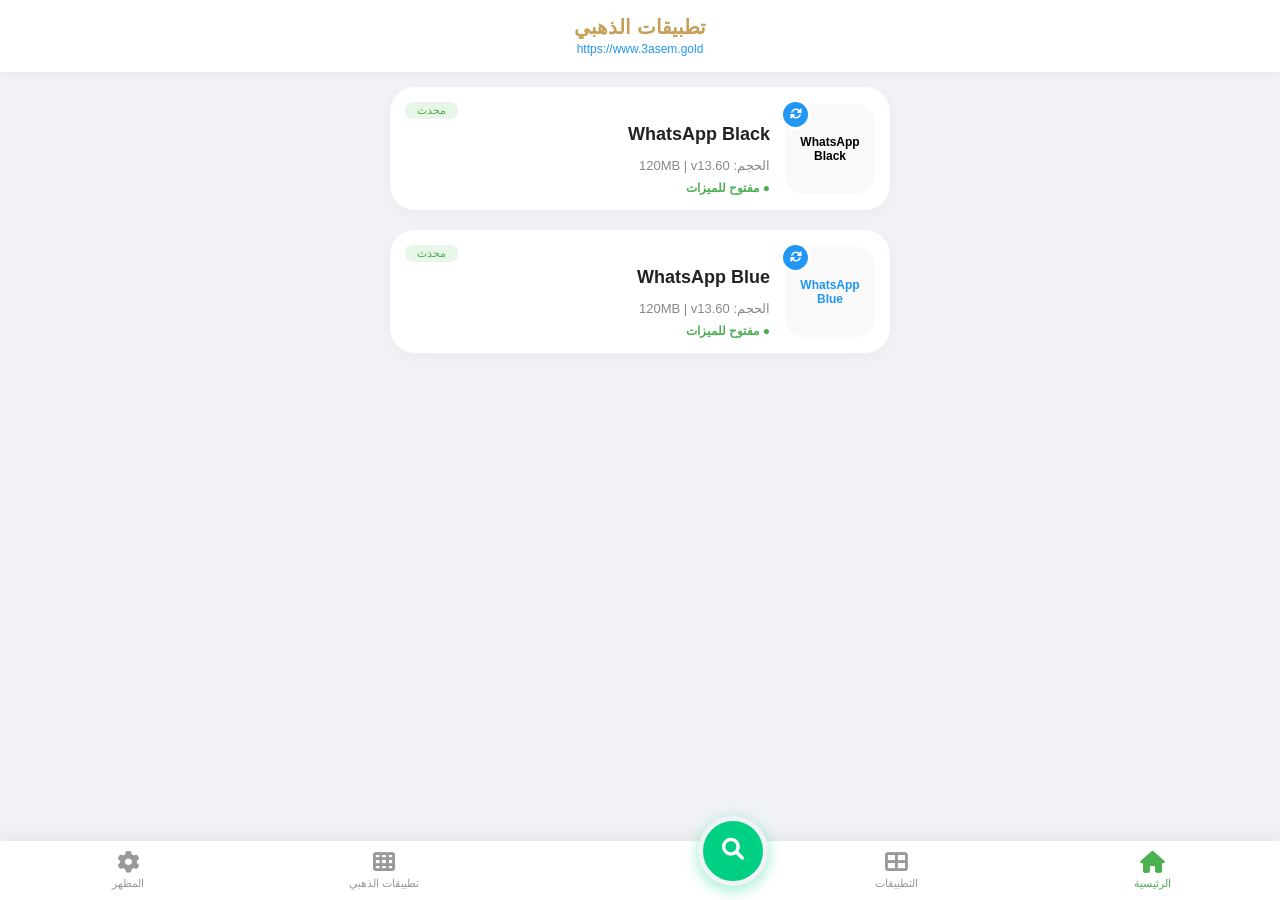
<file: index.html>
<!DOCTYPE html>
<html lang="ar" dir="rtl">
<head>
    <meta charset="UTF-8">
    <meta name="viewport" content="width=device-width, initial-scale=1.0">
    <title>تطبيقات الذهبي - الواجهة المطورة</title>
    <link rel="stylesheet" href="https://cdnjs.cloudflare.com/ajax/libs/font-awesome/6.0.0/css/all.min.css">
    <style>
        :root {
            --bg-color: #f0f2f5;
            --card-bg: #ffffff;
            --gold: #c5a059;
            --blue: #2196F3;
            --green: #4caf50;
            --text-dark: #333;
        }

        body {
            font-family: 'Segoe UI', Tahoma, sans-serif;
            background-color: var(--bg-color);
            margin: 0;
            padding-bottom: 90px;
        }

        /* --- Header --- */
        header {
            background: #fff;
            padding: 15px;
            text-align: center;
            position: sticky;
            top: 0;
            z-index: 100;
            box-shadow: 0 2px 10px rgba(0,0,0,0.05);
        }

        header h1 { color: var(--gold); margin: 0; font-size: 20px; }
        header a { color: var(--blue); text-decoration: none; font-size: 12px; }

        /* --- Main Content (Articles/Apps) --- */
        .container { padding: 15px; max-width: 500px; margin: auto; }

        /* تعديل الكرت ليكون الضغط عليه بالكامل مفعل */
        .app-card {
            background: var(--card-bg);
            border-radius: 25px;
            padding: 15px;
            margin-bottom: 20px;
            display: flex;
            align-items: center;
            text-decoration: none; /* لإزالة خط الرابط */
            color: inherit;
            transition: transform 0.2s, box-shadow 0.2s;
            box-shadow: 0 4px 15px rgba(0,0,0,0.03);
            cursor: pointer;
        }

        .app-card:active { transform: scale(0.98); }

        .app-icon-box {
            position: relative;
            width: 90px;
            height: 90px;
            background: #f9f9f9;
            border-radius: 20px;
            display: flex;
            align-items: center;
            justify-content: center;
            font-weight: bold;
            margin-left: 15px; /* مسافة بين الصورة والنص */
        }

        .update-dot {
            position: absolute;
            top: -5px;
            left: -5px;
            background: var(--blue);
            color: white;
            width: 25px;
            height: 25px;
            border-radius: 50%;
            display: flex;
            align-items: center;
            justify-content: center;
            font-size: 12px;
            border: 3px solid #fff;
        }

        .app-details { flex: 1; }
        
        .tag-container { display: flex; justify-content: flex-end; }
        .status-tag {
            background: #e8f5e9;
            color: var(--green);
            padding: 2px 12px;
            border-radius: 8px;
            font-size: 11px;
        }

        .app-title { font-size: 18px; font-weight: 800; margin: 5px 0; color: #222; }
        .app-meta { font-size: 13px; color: #888; margin-bottom: 8px; }
        .app-features { color: var(--green); font-size: 12px; font-weight: bold; }

        /* --- Bottom Navigation --- */
        .bottom-nav {
            position: fixed;
            bottom: 0;
            width: 100%;
            background: #fff;
            display: flex;
            justify-content: space-around;
            padding: 10px 0;
            box-shadow: 0 -5px 20px rgba(0,0,0,0.05);
        }

        .nav-link {
            text-decoration: none;
            color: #999;
            text-align: center;
            font-size: 11px;
            flex: 1;
        }

        .nav-link.active { color: var(--green); }
        .nav-link i { font-size: 22px; display: block; margin-bottom: 4px; }

        .nav-search {
            background: #00d084;
            width: 60px;
            height: 60px;
            border-radius: 50%;
            display: flex;
            align-items: center;
            justify-content: center;
            color: white;
            margin-top: -35px;
            border: 5px solid var(--bg-color);
            box-shadow: 0 4px 15px rgba(0,208,132,0.4);
        }
    </style>
</head>
<body>

<header>
    <h1>تطبيقات الذهبي</h1>
    <a href="https://www.3asem.gold">https://www.3asem.gold</a>
</header>

<div class="container">
    
    <a href="page-whatsapp-black.html" class="app-card">
        <div class="app-icon-box">
            <div class="update-dot"><i class="fas fa-sync-alt"></i></div>
            <span style="text-align:center; font-size: 12px;">WhatsApp<br>Black</span>
        </div>
        <div class="app-details">
            <div class="tag-container"><span class="status-tag">محدث</span></div>
            <h2 class="app-title">WhatsApp Black</h2>
            <p class="app-meta">الحجم: 120MB | v13.60</p>
            <div class="app-features">● مفتوح للميزات</div>
        </div>
    </a>

    <a href="page-whatsapp-blue.html" class="app-card">
        <div class="app-icon-box">
            <div class="update-dot"><i class="fas fa-sync-alt"></i></div>
            <span style="text-align:center; font-size: 12px; color:#2196F3;">WhatsApp<br>Blue</span>
        </div>
        <div class="app-details">
            <div class="tag-container"><span class="status-tag">محدث</span></div>
            <h2 class="app-title">WhatsApp Blue</h2>
            <p class="app-meta">الحجم: 120MB | v13.60</p>
            <div class="app-features">● مفتوح للميزات</div>
        </div>
    </a>

</div>

<nav class="bottom-nav">
    <a href="index.html" class="nav-link active">
        <i class="fas fa-home"></i> الرئيسية
    </a>
    <a href="apps.html" class="nav-link">
        <i class="fas fa-th-large"></i> التطبيقات
    </a>
    <a href="search.html" class="nav-link">
        <div class="nav-search"><i class="fas fa-search"></i></div>
    </a>
    <a href="gold-apps.html" class="nav-link">
        <i class="fas fa-th"></i> تطبيقات الذهبي
    </a>
    <a href="#" id="theme-toggle" class="nav-link">
        <i class="fas fa-cog"></i> المظهر
    </a>
</nav>

<script>
    // تفعيل زر المظهر (Dark Mode بسيط كمثال)
    document.getElementById('theme-toggle').onclick = function() {
        alert('سيتم تفعيل الوضع الليلي قريباً!');
    };
</script>

</body>
</html>
</file>
